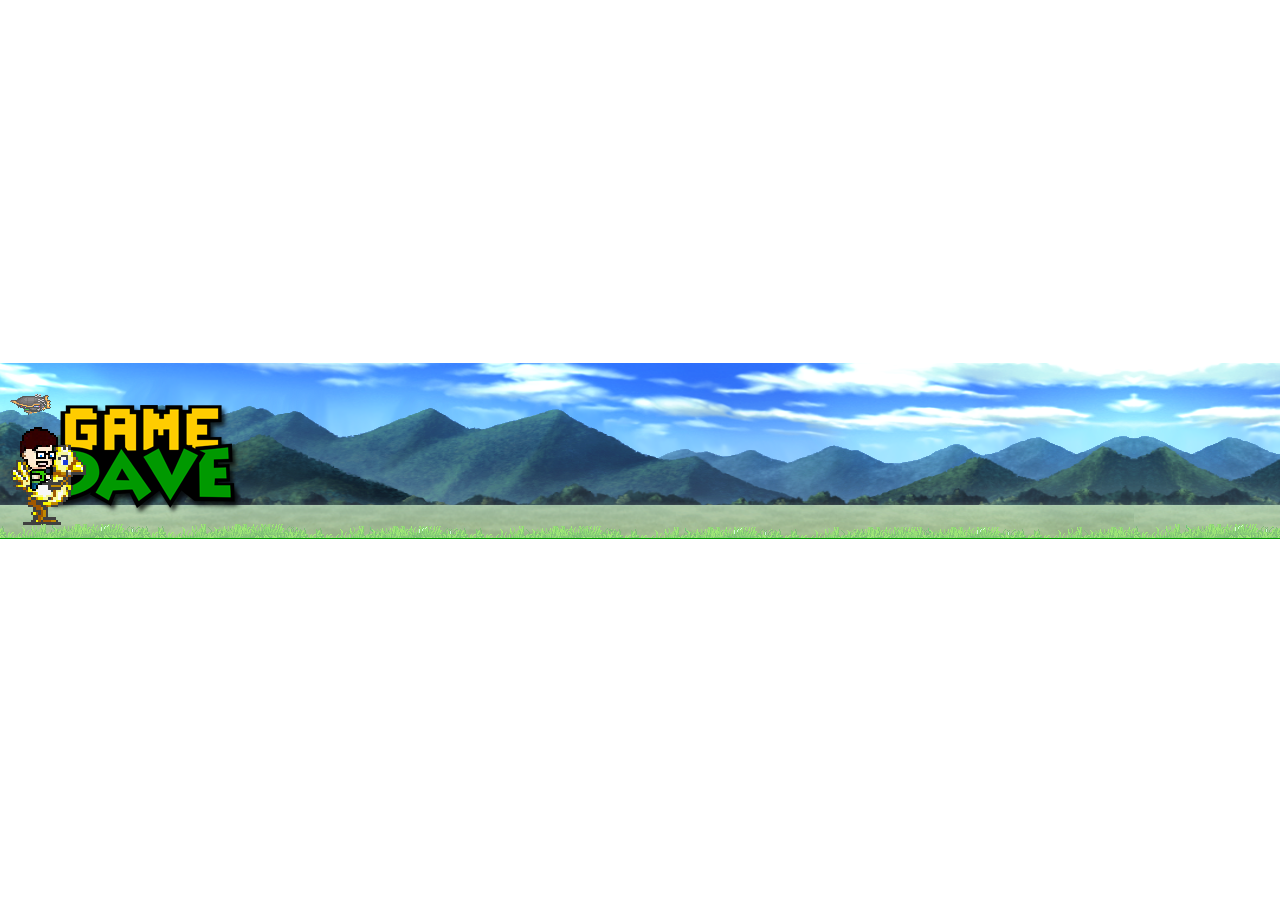
<file: index.htm>
<!DOCTYPE html>
<html>
  <head>
    <title>Game Dave Banner</title>
    <style>
      .body {
        height: 100%;
        width: 100%;
        margin: 0px;
        background-color: #000000;
      }
      #banner {
        position: fixed;
        top: calc(50% - 87px);
        left: 0px; 
        height: 175px;
        width: 100%;
        background: url(images/cbr-grass-close.png), url(images/cbr-gamedave-sprite.png), url(images/cbr-gamedave-logo.png), url(images/cbr-grass.png), url(images/cbr-mountians.png), url(images/cbr-airship.png), url(images/cbr-clouds.png);
        background-position: 0px 0px;
        animation: animatedBanner 120s steps(3600) infinite;
        background-repeat: repeat-x, repeat-y, no-repeat, repeat-x, repeat-x, repeat-y, repeat-x;
        border-bottom: 1px solid #009900;
      } 
      @keyframes animatedBanner {
        0% { background-position: 0 0, 0 0, 0 0, 0 0, 0 0, 150% 20px, 0 0 }
        100% { background-position: -45360px 0, 110% -630000px, 0 0, -9070px 0, -2268px 0, -150% -630020px, 0 0 }
      }
    </style>
  </head>
  <body>
    <div id="banner"></div>
  </body>
</html>
</file>
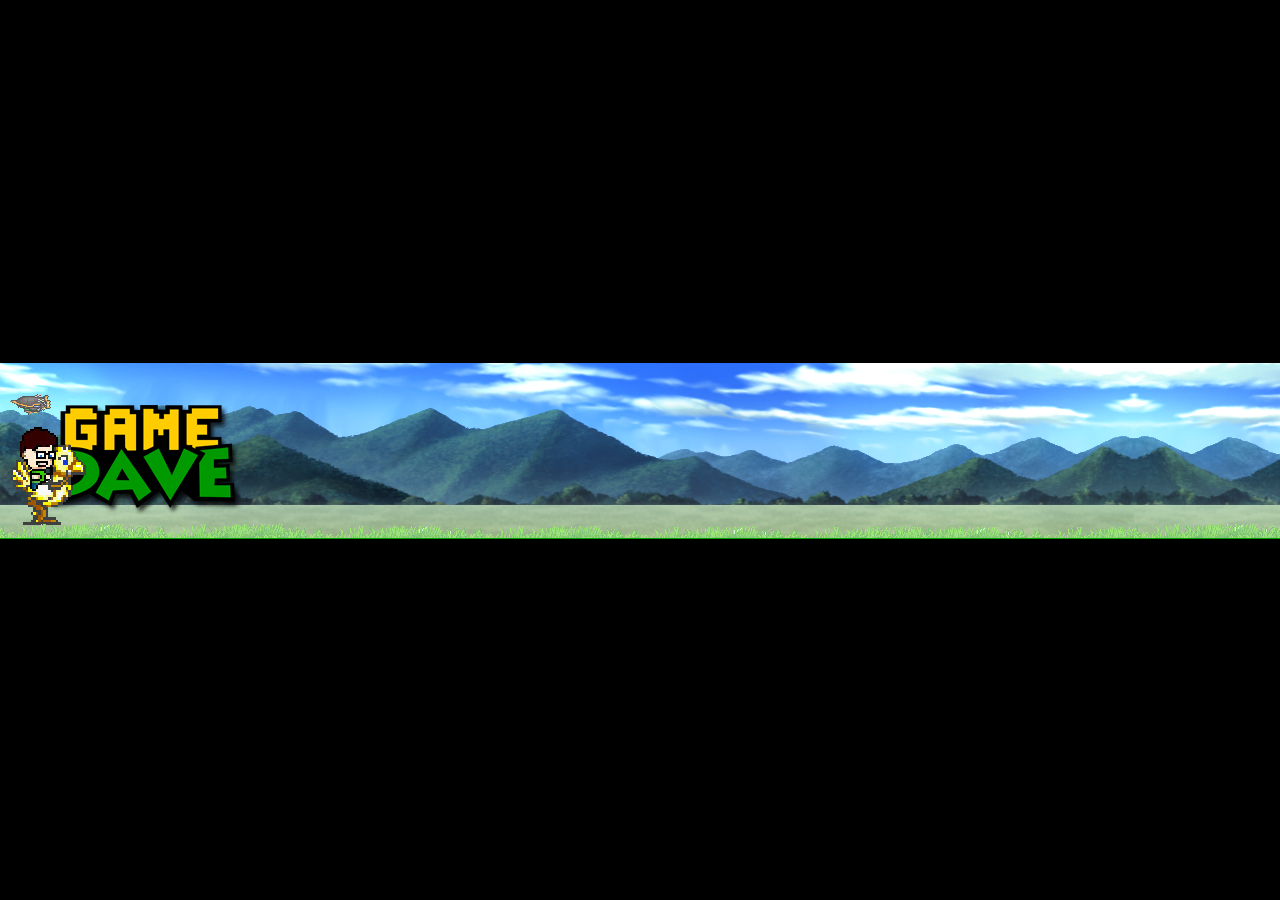
<file: index.html>
<!DOCTYPE html>
<html>
  <head>
    <title>Game Dave Banner</title>
    <link rel="stylesheet" type="text/css" href="chocobo-banner.css"> 
  </head>
  <body>
    <div id="banner"></div>
  </body>
</html>
</file>
<file: chocobo-banner.css>
body {
  height: 100%;
  width: 100%;
  margin: 0px;
  background-color: #000000;
}
#banner {
  position: fixed;
  top: calc(50% - 87px);
  left: 0px; 
  height: 175px;
  width: 100%;
  background: url(images/cbr-grass-close.png), url(images/cbr-gamedave-sprite.png), url(images/cbr-gamedave-logo.png), url(images/cbr-grass.png), url(images/cbr-mountians.png), url(images/cbr-airship.png), url(images/cbr-clouds.png);
  background-position: 0px 0px;
  animation: animatedBanner 120s steps(3600) infinite;
  background-repeat: repeat-x, repeat-y, no-repeat, repeat-x, repeat-x, repeat-y, repeat-x;
  border-bottom: 1px solid #009900;
} 
@keyframes animatedBanner {
  0% { background-position: 0 0, 0 0, 0 0, 0 0, 0 0, 150% 20px, 0 0 }
  100% { background-position: -45360px 0, 110% -630000px, 0 0, -9070px 0, -2268px 0, -150% -630020px, 0 0 }
}
</file>
